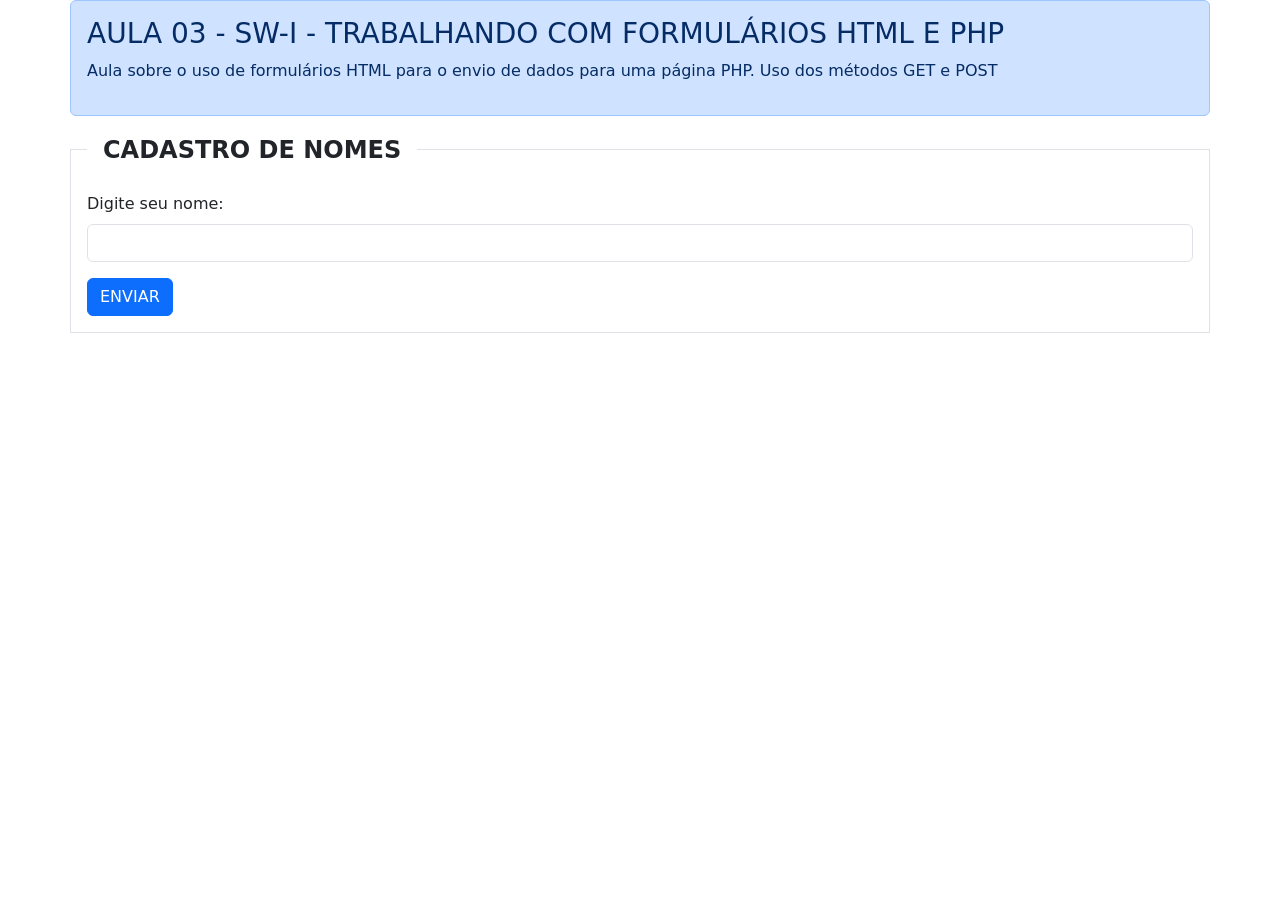
<file: aulas/exemplos_aula03/exemplo01.html>
<!DOCTYPE html>
<html lang="en">
<head>
    <meta charset="UTF-8">
    <meta name="viewport" content="width=device-width, initial-scale=1.0">
    <title>Formulários</title>
    <link href="https://cdn.jsdelivr.net/npm/bootstrap@5.0.2/dist/css/bootstrap.min.css" rel="stylesheet" integrity="sha384-EVSTQN3/azprG1Anm3QDgpJLIm9Nao0Yz1ztcQTwFspd3yD65VohhpuuCOmLASjC" crossorigin="anonymous">
</head>
<body>
    
    <div class="container">
        <div class="row">
            <div class="alert alert-primary" role="alert">
                <h3>AULA 03 - SW-I - TRABALHANDO COM FORMULÁRIOS HTML E PHP</h3>
                <p>Aula sobre o uso de formulários HTML para o envio de dados para uma página PHP. Uso dos métodos GET e POST</p>
            </div>
        </div>
        <div class="row">
            <fieldset class="border rounded-6 p-3">
                <legend class="float-none w-auto px-3 fw-bold">CADASTRO DE NOMES</legend>
                <form action="processa01.php" method="POST">                
                    <div class="mb-3">
                        <label class="form-label">Digite seu nome:</label>
                        <input type="text" class="form-control" name="cxnome" id="">
                    </div>       
                    <input class="btn btn-primary" type="submit" value="ENVIAR">                
                </form>
            </fieldset>
        </div>      
    </div>      
</body>
</html>
</file>
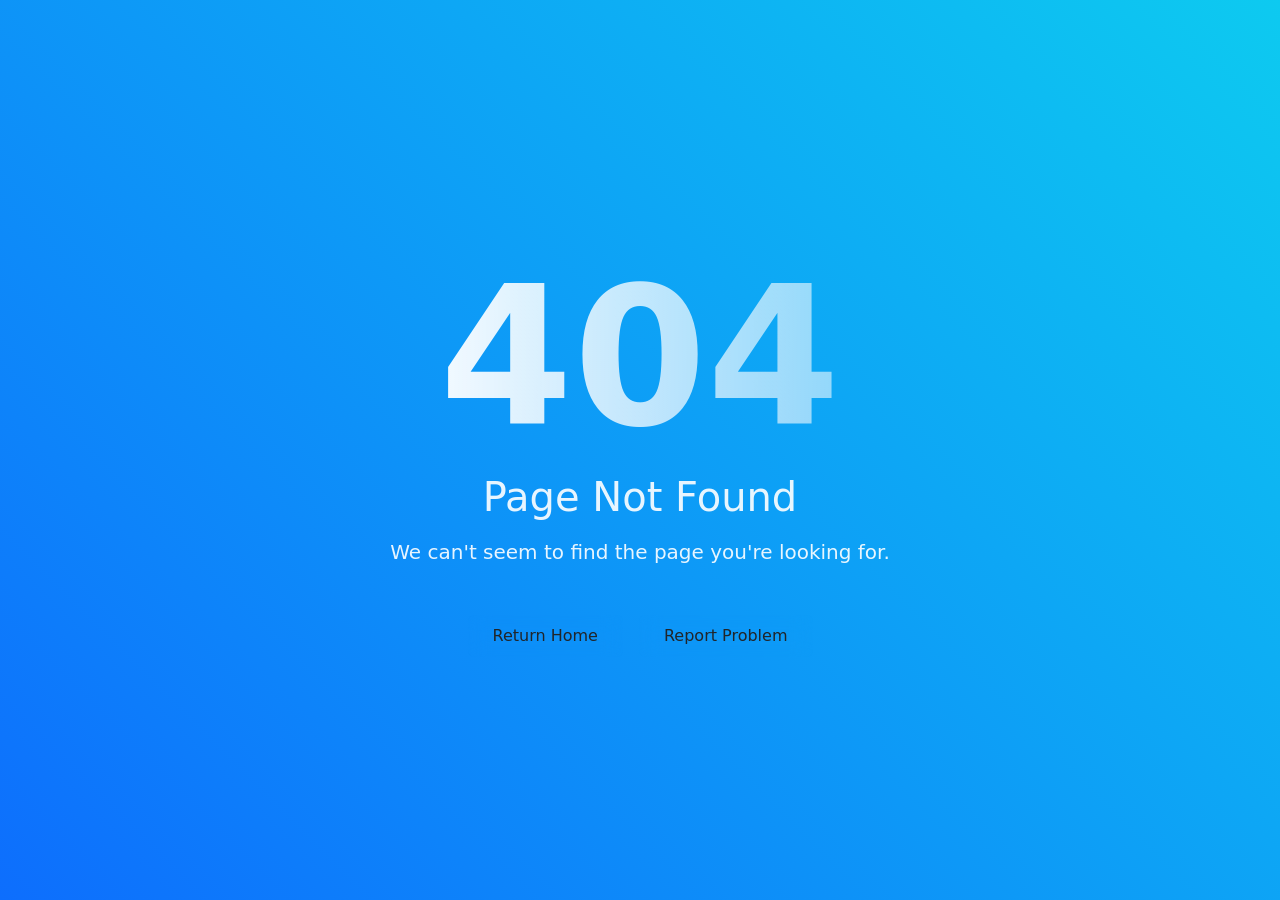
<file: aulas/exemplos_aula05/painel/naoautorizado.html>
<!DOCTYPE html>
<html lang="en">
<head>
    <meta charset="UTF-8">
    <meta name="viewport" content="width=device-width, initial-scale=1.0">
    <title>Document</title>
    <link rel="stylesheet" href="css/estilo.css">
    <link href="https://cdn.jsdelivr.net/npm/bootstrap@5.3.3/dist/css/bootstrap.min.css" rel="stylesheet" integrity="sha384-QWTKZyjpPEjISv5WaRU9OFeRpok6YctnYmDr5pNlyT2bRjXh0JMhjY6hW+ALEwIH" crossorigin="anonymous">
</head>
<body>
    <div class="error-page d-flex align-items-center justify-content-center">
        <div class="error-container text-center p-4">
            <h1 class="error-code mb-0">404</h1>
            <h2 class="display-6 error-message mb-3">Page Not Found</h2>
            <p class="lead error-message mb-5">We can't seem to find the page you're looking for.</p>
            <div class="d-flex justify-content-center gap-3">
                <a href="#" class="btn btn-glass px-4 py-2">Return Home</a>
                <a href="#" class="btn btn-glass px-4 py-2">Report Problem</a>
            </div>
        </div>
    </div>
</body>
</html>
</file>
<file: aulas/exemplos_aula05/painel/css/estilo.css>
.error-page {
    min-height: 100vh;
    background: linear-gradient(45deg, #0d6efd 0%, #0dcaf0 100%);
}

.error-container {
    max-width: 600px;
}

.error-code {
    font-size: 12rem;
    font-weight: 900;
    background: linear-gradient(to right, #fff, rgba(255, 255, 255, 0.5));
    -webkit-background-clip: text;
    -webkit-text-fill-color: transparent;
    animation: pulse 2s infinite;
}

.error-message {
    color: rgba(255, 255, 255, 0.9);
}

@keyframes pulse {
    0% {
        transform: scale(1);
    }

    50% {
        transform: scale(1.05);
    }

    100% {
        transform: scale(1);
    }
}

.btn-glass {
    background: rgba(255, 255, 255, 0.2);
    backdrop-filter: blur(10px);
    border: 1px solid rgba(255, 255, 255, 0.3);
    color: white;
    transition: all 0.3s ease;
}

.btn-glass:hover {
    background: rgba(255, 255, 255, 0.3);
    color: white;
}
</file>
